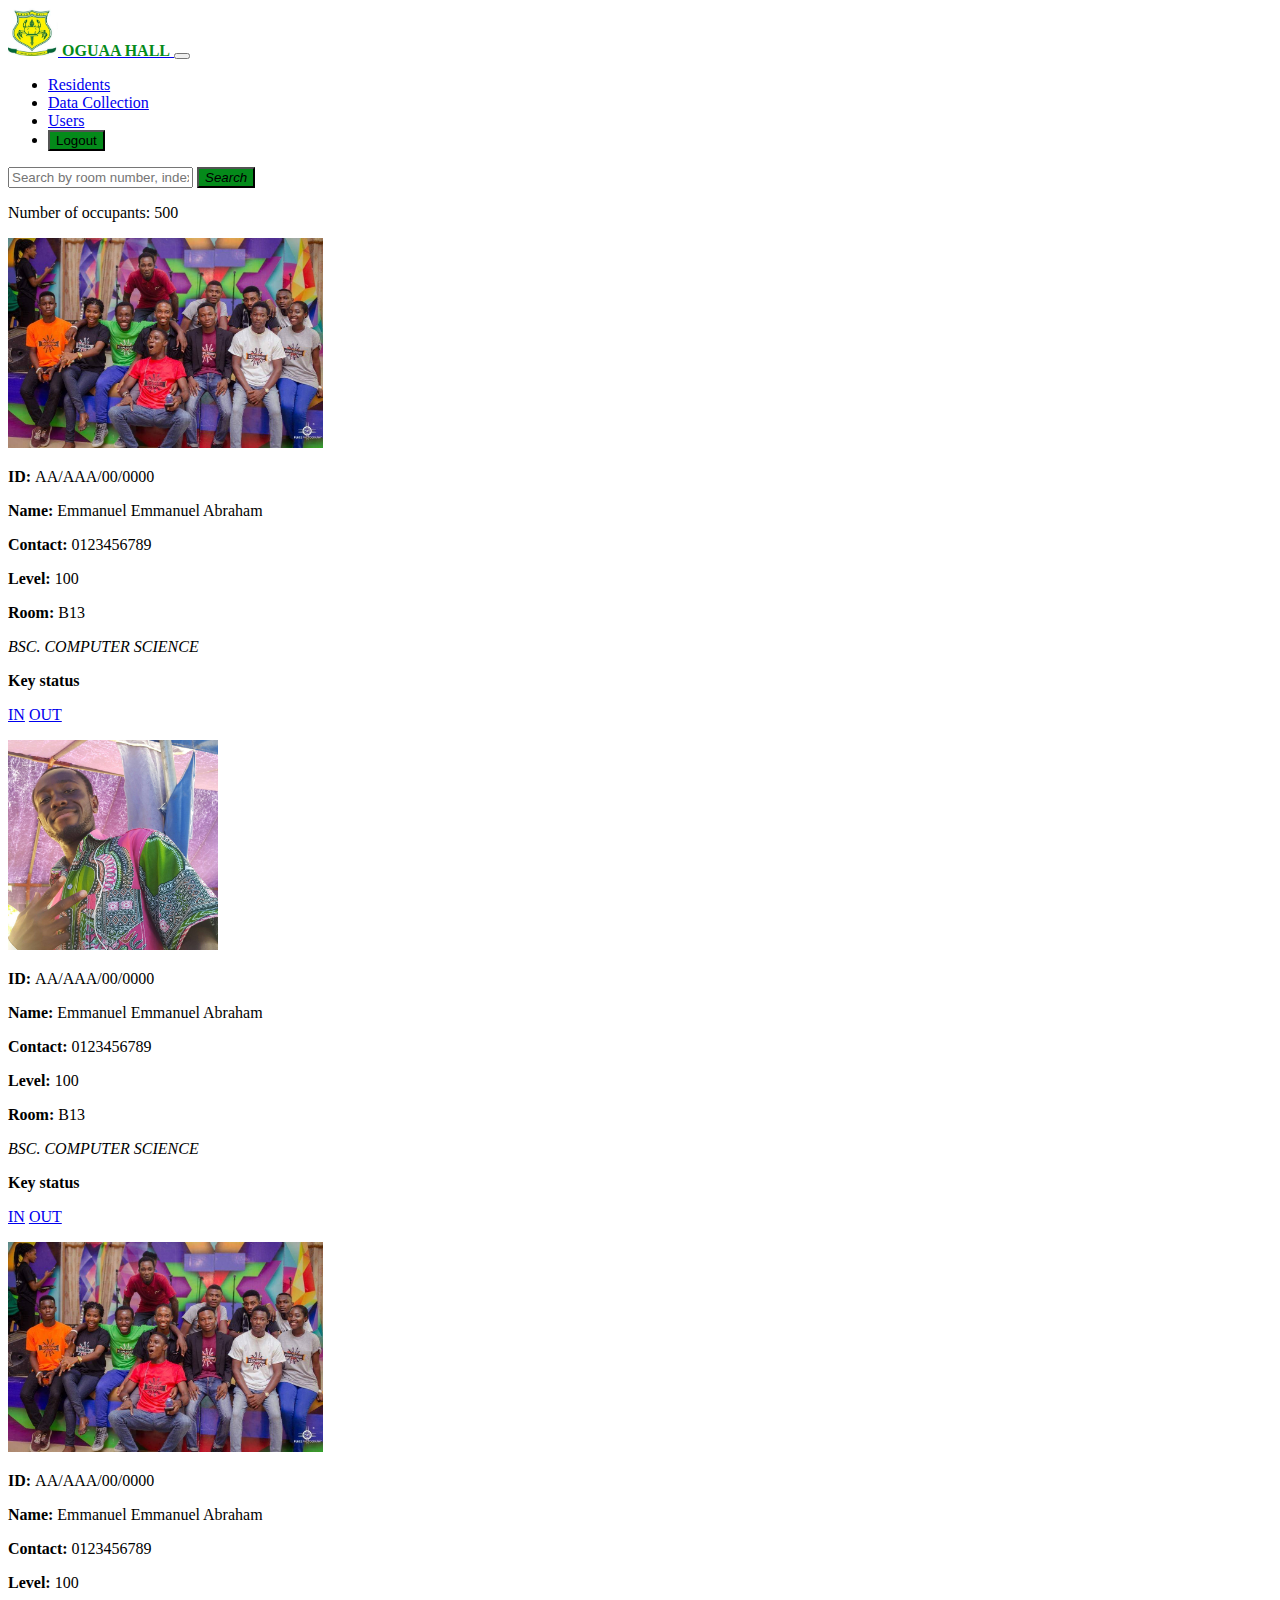
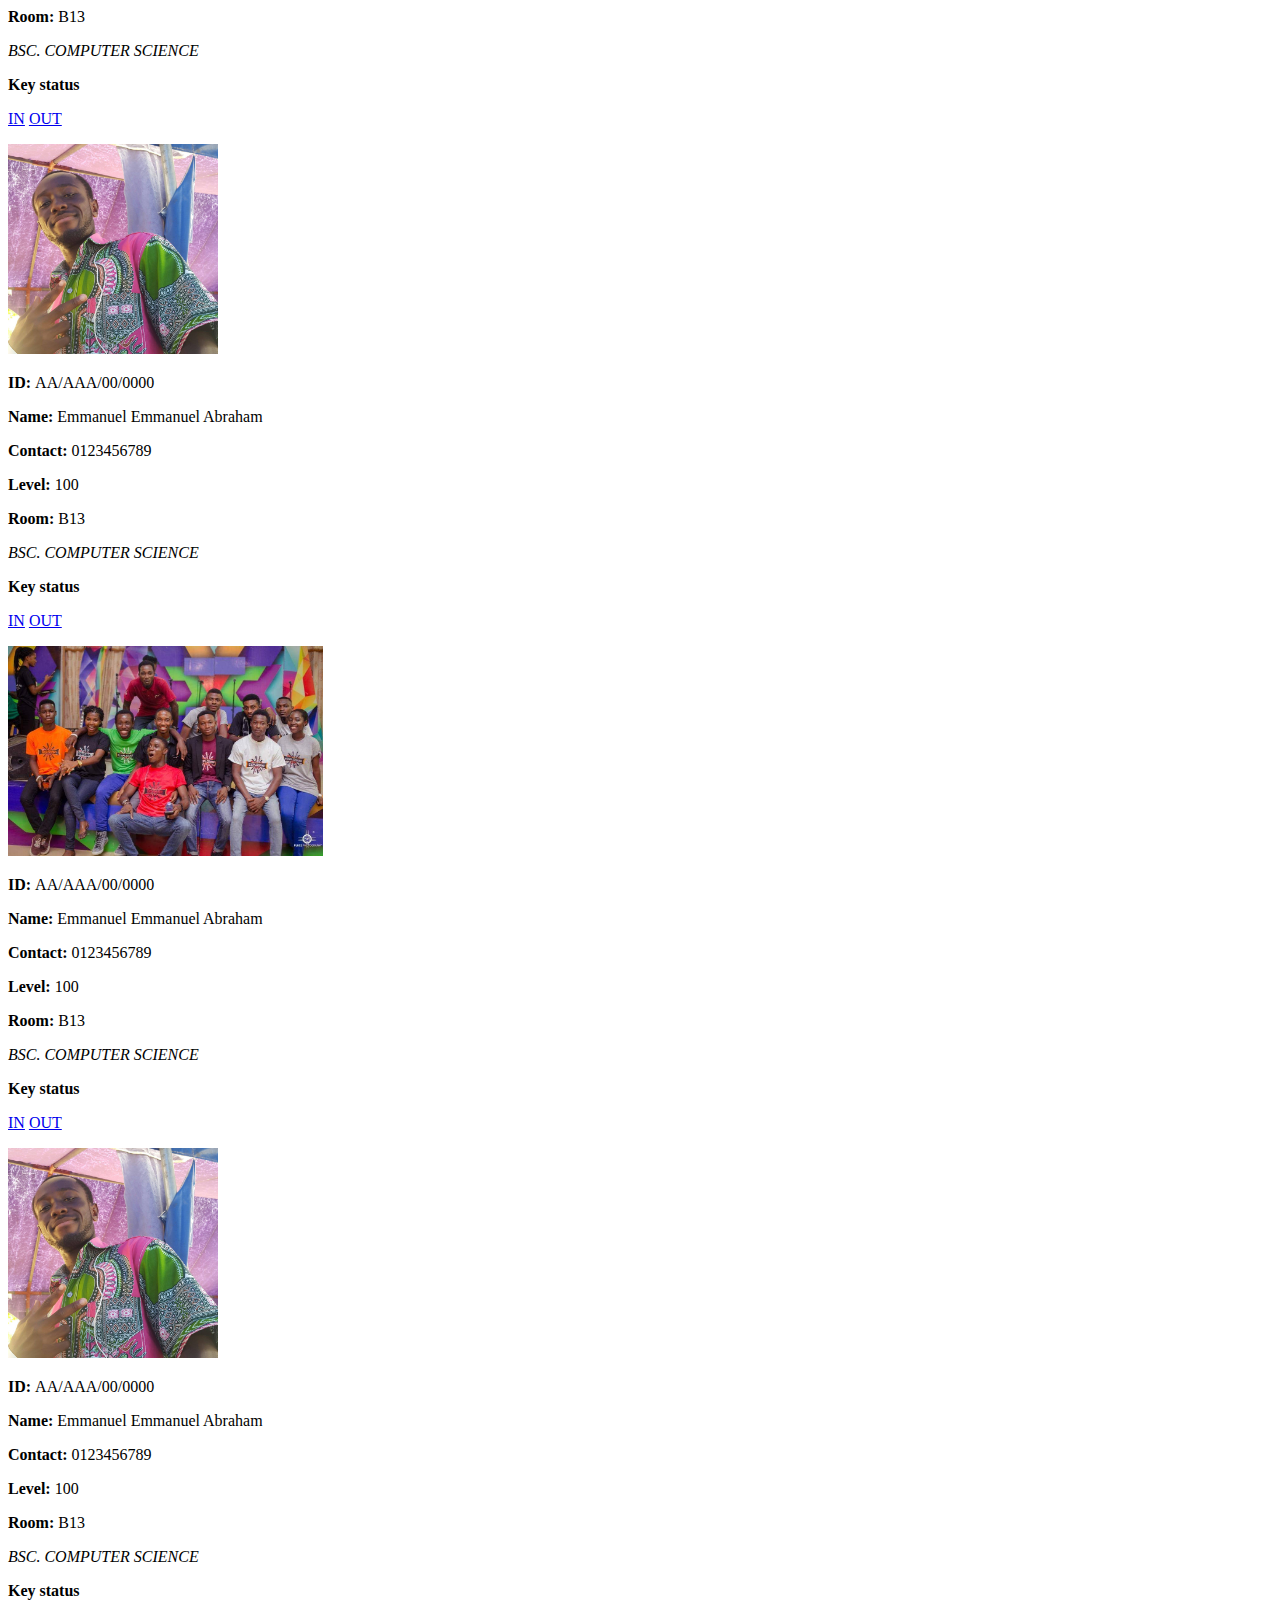
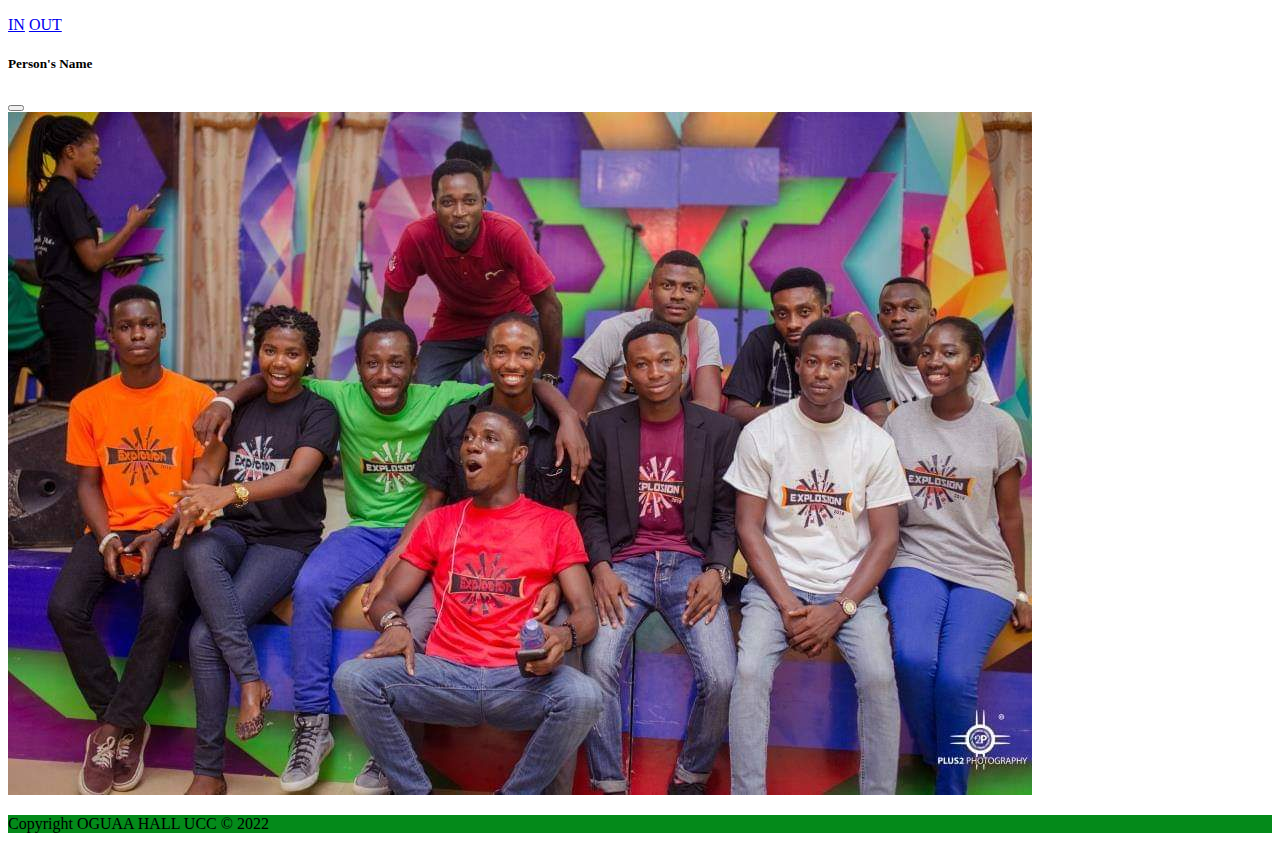
<file: index.html>
<!DOCTYPE html>
<html lang="en">
	<head>
		<meta charset="UTF-8" />
		<meta http-equiv="X-UA-Compatible" content="IE=edge" />
		<meta name="viewport" content="width=device-width, initial-scale=1.0" />
		<title>OGUAA HALL</title>

		<link
			href="https://cdn.jsdelivr.net/npm/bootstrap@5.0.2/dist/css/bootstrap.min.css"
			rel="stylesheet"
			integrity="sha384-EVSTQN3/azprG1Anm3QDgpJLIm9Nao0Yz1ztcQTwFspd3yD65VohhpuuCOmLASjC"
			crossorigin="anonymous"
		/>
		<script
			src="https://cdn.jsdelivr.net/npm/bootstrap@5.0.2/dist/js/bootstrap.bundle.min.js"
			integrity="sha384-MrcW6ZMFYlzcLA8Nl+NtUVF0sA7MsXsP1UyJoMp4YLEuNSfAP+JcXn/tWtIaxVXM"
			crossorigin="anonymous"
		></script>
		<link
			rel="stylesheet"
			href="https://cdn.jsdelivr.net/npm/bootstrap-icons@1.6.0/font/bootstrap-icons.css"
			integrity="sha384-7ynz3n3tAGNUYFZD3cWe5PDcE36xj85vyFkawcF6tIwxvIecqKvfwLiaFdizhPpN"
			crossorigin="anonymous"
		/>
		<link rel="icon" href="assets/oguaa-logo.jpg" />
	</head>
	<body>
		<header class="header">
			<nav class="navbar navbar-expand-lg bg-light navbar-light shadow">
				<div class="container">
					<a href="index.php" class="navbar-brand">
						<img
							src="assets/oguaa-logo.jpg"
							alt="OGUAA LOGO"
							width="50"
							class="d-inline-block align-text-center"
						/>
						<span style="color: rgb(4, 138, 26)"
							><strong>OGUAA HALL</strong></span
						>
					</a>
					<button
						class="navbar-toggler"
						type="button"
						data-bs-toggle="collapse"
						data-bs-target="#navMenu"
					>
						<span class="navbar-toggler-icon"></span>
					</button>

					<div class="collapse navbar-collapse" id="navMenu">
						<ul class="navbar-nav ms-auto">
							<li class="nav-item">
								<a href="index.html" class="nav-link active">Residents</a>
							</li>
							<li class="nav-item">
								<a href="data_collection.html" class="nav-link"
									>Data Collection</a
								>
							</li>
							<li class="nav-item">
								<a href="users.html" class="nav-link">Users</a>
							</li>
							<li class="nav-item">
								<form action="#">
									<button
										class="btn text-white"
										style="background-color: rgb(4, 138, 26)"
									>
										Logout
									</button>
								</form>
							</li>
						</ul>
					</div>
				</div>
			</nav>
		</header>

		<!-- Search Bar -->
		<section class="px-sm-4 p-3">
			<div class="container text-center">
				<form action="#">
					<div class="row g-2 mt-2">
						<div class="col-9 m-auto">
							<div class="input-group">
								<input
									type="text"
									class="form-control"
									name="search_query"
									placeholder="Search by room number, index number or last name"
								/>
								<button
									type="submit"
									class="btn text-white"
									style="background-color: rgb(4, 138, 26)"
								>
									<i class="bi bi-search"> Search</i>
								</button>
							</div>
						</div>
					</div>
				</form>
			</div>
		</section>

		<!-- Occupants -->
		<section class="px-sm-5 py-sm-3 mb-5">
			<div class="container">
				<!-- Number of Occupants -->
				<p class="lead fs-3 py-2">Number of occupants: 500</p>
				<!-- Loop -->
				<div class="row g-4">
					<div class="col-sm-6 col-md-3">
						<div class="card rounded shadow">
							<img
								src="assets/pic.jpg"
								alt="image"
								class="rounded"
								style="height: 210px"
								data-bs-target="#pic"
								data-bs-toggle="modal"
							/>
							<div class="card-body position-relative">
								<p class="m-0 small"><strong>ID: </strong>AA/AAA/00/0000</p>
								<p class="m-0 small">
									<strong>Name: </strong>Emmanuel Emmanuel Abraham
								</p>
								<p class="m-0 small"><strong>Contact: </strong>0123456789</p>
								<p class="m-0 small"><strong>Level: </strong>100</p>
								<p class="m-0 small"><strong>Room: </strong>B13</p>
								<p class="m-0 small"><em>BSC. COMPUTER SCIENCE</em></p>
								<p class="m-0 small"><strong>Key status</strong></p>
								<p class="m-0 small btn-group">
									<a href="#" class="btn btn-sm btn-secondary">IN</a>
									<a href="#" class="btn btn-sm btn-outline-secondary">OUT</a>
								</p>
								<div
									class="justify-content-center position-absolute bottom-0 end-0 fs-2"
								>
									<i class="bi bi-key-fill pe-3" style="color: rgb(4, 138, 26)">
									</i>
								</div>
							</div>
						</div>
					</div>
					<div class="col-sm-6 col-md-3">
						<div class="card rounded shadow">
							<img
								src="assets/me.jpg"
								alt="image"
								class="rounded"
								style="height: 210px"
							/>
							<div class="card-body position-relative">
								<p class="m-0 small"><strong>ID: </strong>AA/AAA/00/0000</p>
								<p class="m-0 small">
									<strong>Name: </strong>Emmanuel Emmanuel Abraham
								</p>
								<p class="m-0 small"><strong>Contact: </strong>0123456789</p>
								<p class="m-0 small"><strong>Level: </strong>100</p>
								<p class="m-0 small"><strong>Room: </strong>B13</p>
								<p class="m-0 small"><em>BSC. COMPUTER SCIENCE</em></p>
								<p class="m-0 small"><strong>Key status</strong></p>
								<p class="m-0 small btn-group">
									<a href="#" class="btn btn-sm btn-secondary">IN</a>
									<a href="#" class="btn btn-sm btn-outline-secondary">OUT</a>
								</p>
								<div
									class="justify-content-center position-absolute bottom-0 end-0 fs-2"
								>
									<i class="bi bi-key-fill pe-3" style="color: rgb(4, 138, 26)">
									</i>
								</div>
							</div>
						</div>
					</div>
					<div class="col-sm-6 col-md-3">
						<div class="card rounded shadow">
							<img
								src="assets/pic.jpg"
								alt="image"
								class="rounded"
								style="height: 210px"
								data-bs-target="#pic"
								data-bs-toggle="modal"
							/>
							<div class="card-body position-relative">
								<p class="m-0 small"><strong>ID: </strong>AA/AAA/00/0000</p>
								<p class="m-0 small">
									<strong>Name: </strong>Emmanuel Emmanuel Abraham
								</p>
								<p class="m-0 small"><strong>Contact: </strong>0123456789</p>
								<p class="m-0 small"><strong>Level: </strong>100</p>
								<p class="m-0 small"><strong>Room: </strong>B13</p>
								<p class="m-0 small"><em>BSC. COMPUTER SCIENCE</em></p>
								<p class="m-0 small"><strong>Key status</strong></p>
								<p class="m-0 small btn-group">
									<a href="#" class="btn btn-sm btn-secondary">IN</a>
									<a href="#" class="btn btn-sm btn-outline-secondary">OUT</a>
								</p>
								<div
									class="justify-content-center position-absolute bottom-0 end-0 fs-2"
								>
									<i class="bi bi-key-fill pe-3" style="color: rgb(4, 138, 26)">
									</i>
								</div>
							</div>
						</div>
					</div>
					<div class="col-sm-6 col-md-3">
						<div class="card rounded shadow">
							<img
								src="assets/me.jpg"
								alt="image"
								class="rounded"
								style="height: 210px"
							/>
							<div class="card-body position-relative">
								<p class="m-0 small"><strong>ID: </strong>AA/AAA/00/0000</p>
								<p class="m-0 small">
									<strong>Name: </strong>Emmanuel Emmanuel Abraham
								</p>
								<p class="m-0 small"><strong>Contact: </strong>0123456789</p>
								<p class="m-0 small"><strong>Level: </strong>100</p>
								<p class="m-0 small"><strong>Room: </strong>B13</p>
								<p class="m-0 small"><em>BSC. COMPUTER SCIENCE</em></p>
								<p class="m-0 small"><strong>Key status</strong></p>
								<p class="m-0 small btn-group">
									<a href="#" class="btn btn-sm btn-secondary">IN</a>
									<a href="#" class="btn btn-sm btn-outline-secondary">OUT</a>
								</p>
								<div
									class="justify-content-center position-absolute bottom-0 end-0 fs-2"
								>
									<i class="bi bi-key-fill pe-3" style="color: rgb(4, 138, 26)">
									</i>
								</div>
							</div>
						</div>
					</div>
					<div class="col-sm-6 col-md-3">
						<div class="card rounded shadow">
							<img
								src="assets/pic.jpg"
								alt="image"
								class="rounded"
								style="height: 210px"
								data-bs-target="#pic"
								data-bs-toggle="modal"
							/>
							<div class="card-body position-relative">
								<p class="m-0 small"><strong>ID: </strong>AA/AAA/00/0000</p>
								<p class="m-0 small">
									<strong>Name: </strong>Emmanuel Emmanuel Abraham
								</p>
								<p class="m-0 small"><strong>Contact: </strong>0123456789</p>
								<p class="m-0 small"><strong>Level: </strong>100</p>
								<p class="m-0 small"><strong>Room: </strong>B13</p>
								<p class="m-0 small"><em>BSC. COMPUTER SCIENCE</em></p>
								<p class="m-0 small"><strong>Key status</strong></p>
								<p class="m-0 small btn-group">
									<a href="#" class="btn btn-sm btn-secondary">IN</a>
									<a href="#" class="btn btn-sm btn-outline-secondary">OUT</a>
								</p>
								<div
									class="justify-content-center position-absolute bottom-0 end-0 fs-2"
								>
									<i class="bi bi-key-fill pe-3" style="color: rgb(4, 138, 26)">
									</i>
								</div>
							</div>
						</div>
					</div>
					<div class="col-sm-6 col-md-3">
						<div class="card rounded shadow">
							<img
								src="assets/me.jpg"
								alt="image"
								class="rounded"
								style="height: 210px"
							/>
							<div class="card-body position-relative">
								<p class="m-0 small"><strong>ID: </strong>AA/AAA/00/0000</p>
								<p class="m-0 small">
									<strong>Name: </strong>Emmanuel Emmanuel Abraham
								</p>
								<p class="m-0 small"><strong>Contact: </strong>0123456789</p>
								<p class="m-0 small"><strong>Level: </strong>100</p>
								<p class="m-0 small"><strong>Room: </strong>B13</p>
								<p class="m-0 small"><em>BSC. COMPUTER SCIENCE</em></p>
								<p class="m-0 small"><strong>Key status</strong></p>
								<p class="m-0 small btn-group">
									<a href="#" class="btn btn-sm btn-secondary">IN</a>
									<a href="#" class="btn btn-sm btn-outline-secondary">OUT</a>
								</p>
								<div
									class="justify-content-center position-absolute bottom-0 end-0 fs-2"
								>
									<i class="bi bi-key-fill pe-3" style="color: rgb(4, 138, 26)">
									</i>
								</div>
							</div>
						</div>
					</div>
				</div>
			</div>
		</section>

		<!-- Modal -->
		<div
			class="modal fade"
			id="pic"
			tabindex="-1"
			aria-labelledby="exampleModalLabel"
			aria-hidden="true"
		>
			<div class="modal-dialog">
				<div class="modal-content">
					<div class="modal-header">
						<h5 class="modal-title" id="exampleModalLabel">Person's Name</h5>
						<button
							type="button"
							class="btn-close"
							data-bs-dismiss="modal"
							aria-label="Close"
						></button>
					</div>
					<div class="modal-body p-1">
						<img src="assets/pic.jpg" class="img-fluid" alt="Image" />
					</div>
				</div>
			</div>
		</div>

		<!-- Footer -->
		<footer
			class="footer p-5 text-white text-center position-relative"
			style="background-color: rgb(4, 138, 26)"
		>
			<div class="container">
				<p class="lead">Copyright OGUAA HALL UCC &copy; 2022</p>
				<a href="#" class="position-absolute bottom-0 end-0 p-5 text-white">
					<i class="bi bi-arrow-up-circle h1"></i>
				</a>
			</div>
		</footer>
	</body>
</html>
</file>
